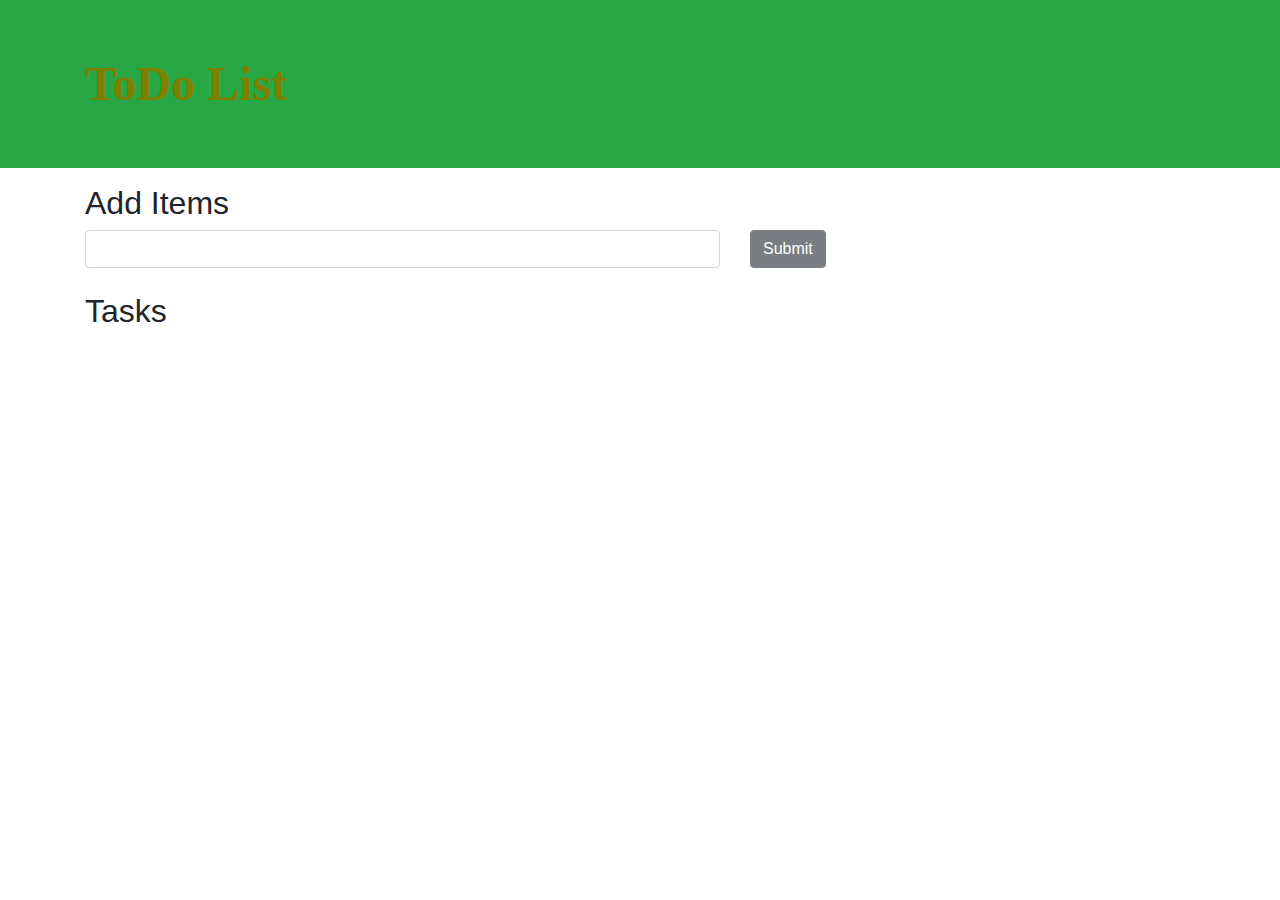
<file: Task 1/saurabh.html>
<!DOCTYPE html>
<html lang="en">

<head>
	<meta charset="UTF-8">
	<meta name="viewport" content=
		"width=device-width, initial-scale=1.0">

	<link rel="stylesheet" href=
"https://stackpath.bootstrapcdn.com/bootstrap/4.3.1/css/bootstrap.min.css"
		integrity=
"sha384-ggOyR0iXCbMQv3Xipma34MD+dH/1fQ784/j6cY/iJTQUOhcWr7x9JvoRxT2MZw1T"
		crossorigin="anonymous">

	<script src="java.js"></script>

	<title>To Do List</title>
</head>

<body>
	<header class="bg-success text-white p-5">
		<div class="container">
			<div class="row">
				<div class="col-lg-12 col-md-12 col-sm-12">
					<font face="Comic sans MS"
						size="12" color="olive">
						<strong>ToDo List</strong>
					</font>
					
				</div>
			</div>
		</div>
	</header>

	<div class="container mt-3">
		<h2>Add Items</h2>

		<label id="lblsuccess" class="text-success"
				style="display: none;">
		</label>
		
		<form id="addForm">
			<div class="row">
				<div class="col-lg-7 col-md-7 col-sm-7">

					<input type="text" onkeyup=
						"toggleButton(this, 'submit')"
						class="form-control" id="item">
				</div>

				<div class="col-lg-5 col-md-5 col-sm-5">
				<input type="submit" class="btn btn-dark"
						id="submit" value="Submit" disabled>
				</div>
			</div>
		</form>

		<h2 class="mt-4">Tasks</h2>

		<form id="addForm">
			<ul class="list-group" id="items"></ul>
		</form>
	</div>
</body>

</html>
</file>
